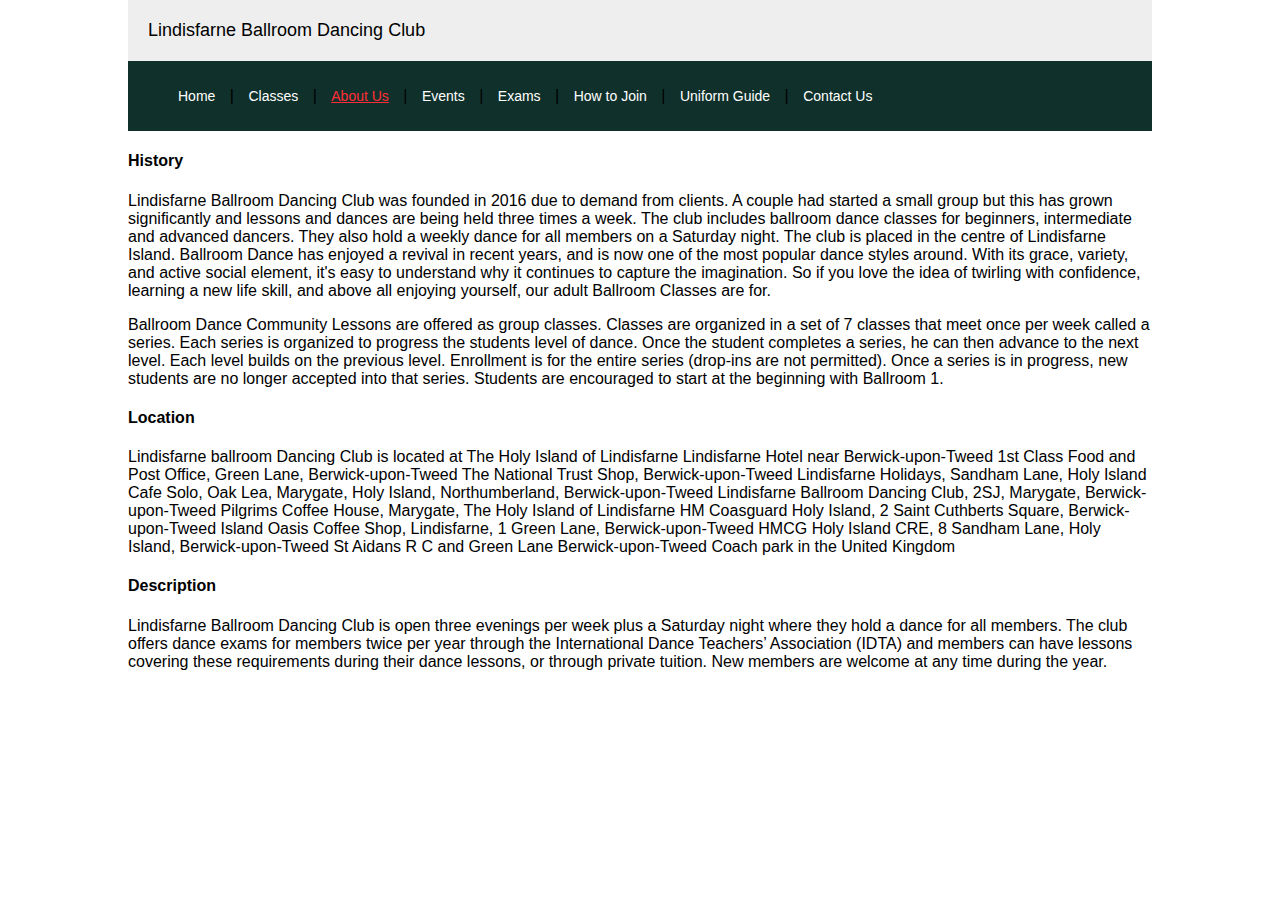
<file: about_us.html>
<!DOCTYPE html>
<html lang="en">
<head>
    <meta charset="UTF-8">
    <title>Home | Lindisfarne Ballroom Dancing Club</title>
    <link href="styles.css" rel="stylesheet"/>
</head>
<body>
<div class="container">
    <!--Company Name-->
    <div class="main_bar">Lindisfarne Ballroom Dancing Club</div>

    <!--Navigation Bar-->
    <div class="menu_bar">
        <ul class="nav">
            <li><a href="index.html">Home</a></li>
            <li> | </li>
            <li><a href="classes.html" >Classes</a></li>
            <li> | </li>
            <li><a href="about_us.html" class="active">About Us</a></li>
            <li> | </li>
            <li><a href="events.html">Events</a></li>
            <li> | </li>
            <li><a href="exams.html">Exams</a></li>
            <li> | </li>
            <li><a href="how_to_join.html">How to Join</a></li>
            <li> | </li>
            <li><a href="uniform_guide.html">Uniform Guide</a></li>
            <li> | </li>
            <li><a href="contact_us.html">Contact Us</a></li>
        </ul>
    </div>

    <!-- About Us -->
    <div>
    </div>

    <!-- Description -->
    <div >
        <!--History-->
        <h4 class="h4">History</h4>
        <p>Lindisfarne Ballroom Dancing Club was founded in 2016 due to demand from clients. A
            couple had started a small group but this has grown significantly and lessons and dances
            are being held three times a week. The club includes ballroom dance classes for
            beginners, intermediate and advanced dancers. They also hold a weekly dance for all
            members on a Saturday night. The club is placed in the centre of Lindisfarne Island.
            Ballroom Dance has enjoyed a revival in recent years, and is now one of the most popular
            dance styles around. With its grace, variety, and active social element, it's easy to
            understand why it continues to capture the imagination.
            So if you love the idea of twirling with confidence, learning a new life skill, and above
            all enjoying yourself, our adult Ballroom Classes are for.
        </p>
        <p>
            Ballroom Dance Community Lessons are offered as group classes.
            Classes are organized in a set of 7 classes that meet once per week called a series.
            Each series is organized to progress the students level of dance.   Once the student completes
            a series, he can then advance to the next level.  Each level builds on the previous level.
            Enrollment is for the entire series (drop-ins are not permitted).  Once a series is in progress, new
            students are no longer accepted into that series.   Students are encouraged to start at the
            beginning with Ballroom 1.
        </p>

        <!--Location-->
        <h4 class="h4">Location</h4>
        <p>Lindisfarne ballroom Dancing Club is located at The Holy Island of Lindisfarne
            Lindisfarne Hotel near Berwick-upon-Tweed
            1st Class Food and Post Office, Green Lane, Berwick-upon-Tweed
            The National Trust Shop, Berwick-upon-Tweed
            Lindisfarne Holidays, Sandham Lane, Holy Island
            Cafe Solo, Oak Lea, Marygate, Holy Island, Northumberland, Berwick-upon-Tweed
            Lindisfarne Ballroom Dancing Club, 2SJ, Marygate, Berwick-upon-Tweed
            Pilgrims Coffee House, Marygate, The Holy Island of Lindisfarne
            HM Coasguard Holy Island, 2 Saint Cuthberts Square, Berwick-upon-Tweed
            Island Oasis Coffee Shop, Lindisfarne, 1 Green Lane, Berwick-upon-Tweed
            HMCG Holy Island CRE, 8 Sandham Lane, Holy Island, Berwick-upon-Tweed
            St Aidans R C and Green Lane Berwick-upon-Tweed
            Coach park in the United Kingdom </p>

        <h4 class="h4">Description</h4>
        <p>Lindisfarne Ballroom Dancing Club is open three evenings per week plus a Saturday night
            where they hold a dance for all members. The club offers dance exams for members twice
            per year through the International Dance Teachers’ Association (IDTA) and members can
            have lessons covering these requirements during their dance lessons, or through private
            tuition. New members are welcome at any time during the year.
        </p>



</div>
</div>
</body>
</html>
</file>
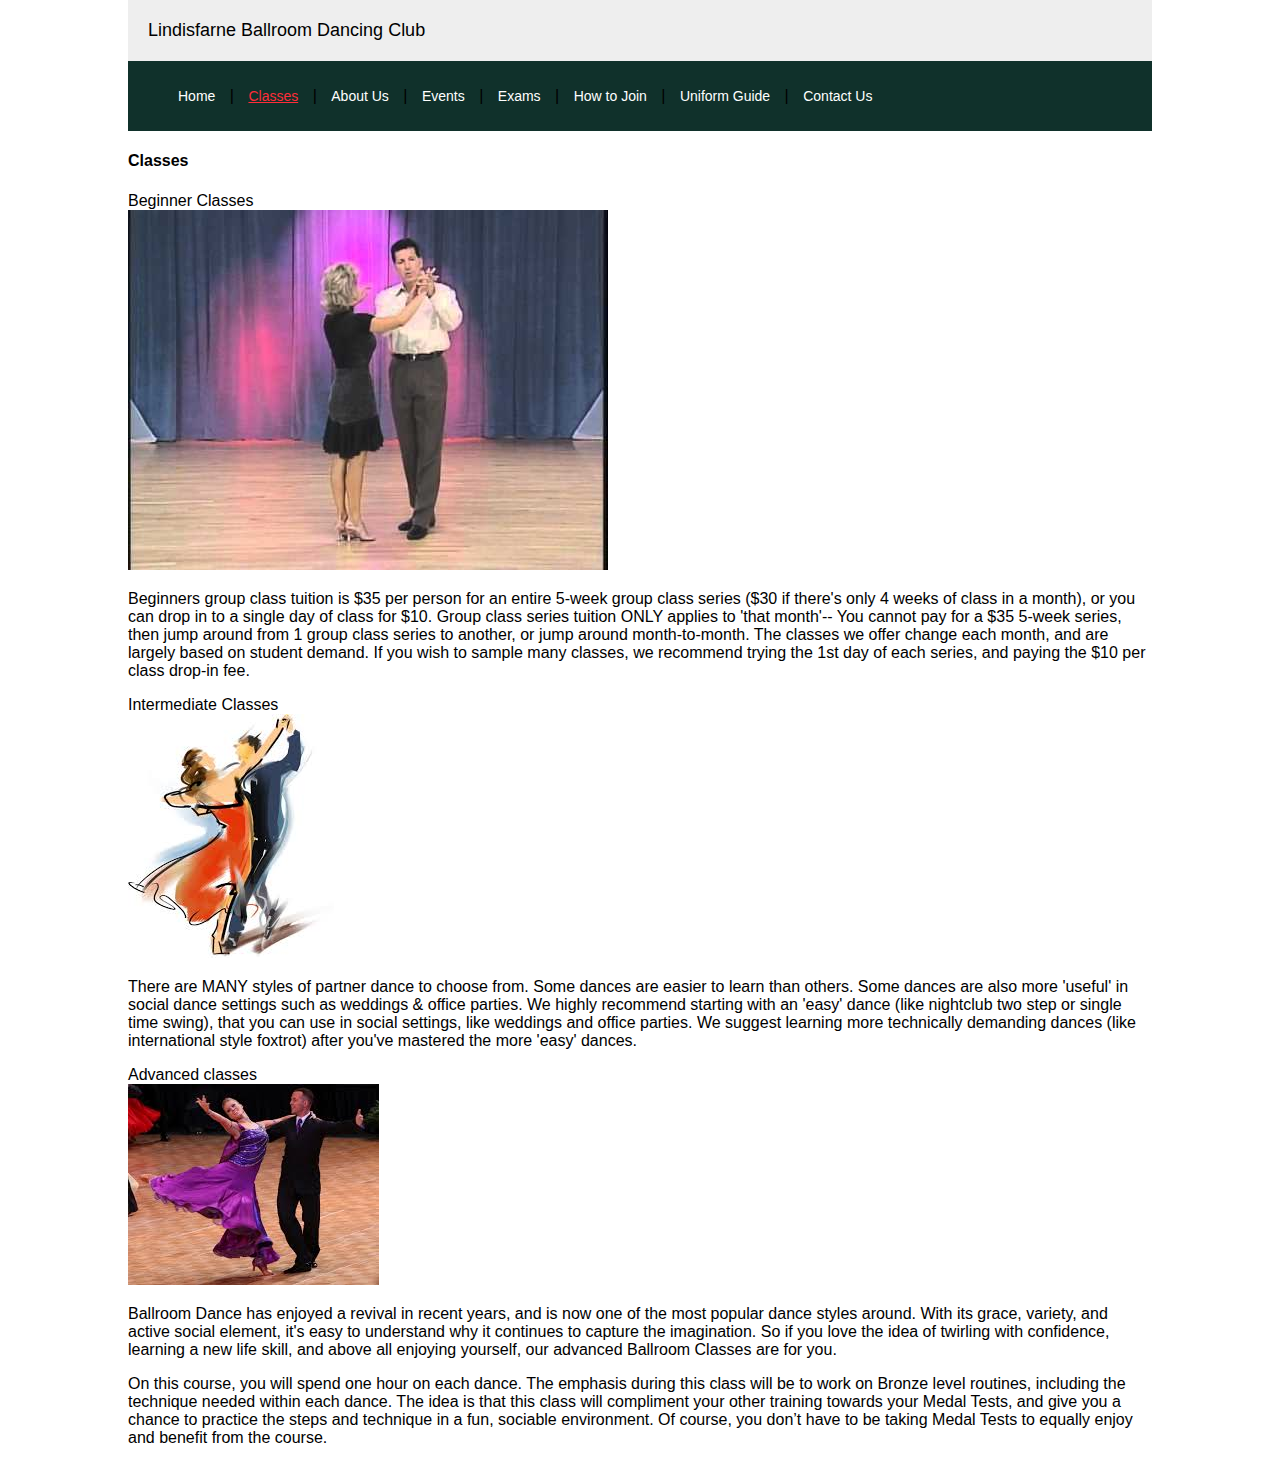
<file: classes.html>
<!DOCTYPE html>
<html lang="en">
<head>
    <meta charset="UTF-8">
    <title>Home | Lindisfarne Ballroom Dancing Club</title>
    <link href="styles.css" rel="stylesheet"/>
</head>
<body>
<div class="container">
    <!--Company Name-->
    <div class="main_bar">Lindisfarne Ballroom Dancing Club</div>

    <!--Navigation Bar-->
    <div class="menu_bar">
        <ul class="nav">
            <li><a href="index.html">Home</a></li>
            <li> | </li>
            <li><a href="classes.html" class="active">Classes</a></li>
            <li> | </li>
            <li><a href="about_us.html">About Us</a></li>
            <li> | </li>
            <li><a href="events.html">Events</a></li>
            <li> | </li>
            <li><a href="exams.html">Exams</a></li>
            <li> | </li>
            <li><a href="how_to_join.html">How to Join</a></li>
            <li> | </li>
            <li><a href="uniform_guide.html">Uniform Guide</a></li>
            <li> | </li>
            <li><a href="contact_us.html">Contact Us</a></li>
        </ul>
    </div>
    <div class="page">
        <h4>Classes</h4>

        <!--Events-->
        <div class="classes">

            <div class="ballrooms">
                <div class="h4">Beginner Classes</div>
                <div class="ballroom_photo">
                    <img src="images/beginner.jpg"/>
                </div>
                <p>
                    Beginners group class tuition is $35 per person for an entire 5-week group class
                    series ($30 if there's only 4 weeks of class in a month), or you can drop in to
                    a single day of class for $10. Group class series tuition ONLY applies to 'that
                    month'-- You cannot pay for a $35 5-week series, then jump around from 1 group
                    class series to another, or jump around month-to-month. The classes we offer
                    change each month, and are largely based on student demand. If you wish to sample
                    many classes, we recommend trying the 1st day of each series, and paying the
                    $10 per class drop-in fee.
                </p>
            </div>

            <div class="ballrooms">
                <div class="h4">Intermediate Classes</div>
                <div class="ballroom_photo">
                    <img src="images/intermediate.jpeg"/>
                </div>
                <p>
                    There are MANY styles of partner dance to choose from. Some dances are easier to learn than others.
                    Some dances are also more 'useful' in social dance settings such as weddings & office parties.
                    We highly recommend starting with an 'easy' dance (like nightclub two step or single time swing),
                    that you can use in social settings, like weddings and office parties.
                    We suggest learning more technically demanding dances (like international style foxtrot) after
                    you've mastered the more 'easy' dances.
                </p>
            </div>

            <div class="ballrooms">
                <div class="h4">Advanced classes</div>
                <div class="ballroom_photo">
                    <img src="images/advanced.jpeg  "/>
                </div>
                <p>
                    Ballroom Dance has enjoyed a revival in recent years, and is now one of the most popular
                    dance styles around. With its grace, variety, and active social element, it's easy to
                    understand why it continues to capture the imagination.
                    So if you love the idea of twirling with confidence, learning a new life skill, and above
                    all enjoying yourself, our advanced Ballroom Classes are for you.
                </p>
                <p>
                    On this course, you will spend one hour on each dance.
                    The emphasis during this class will be to work on Bronze level routines,
                    including the technique needed within each dance.  The idea is that this class will
                    compliment your other training towards your Medal Tests, and give you a chance to practice
                    the steps and technique in a fun, sociable environment.  Of course, you don’t have to be taking
                    Medal Tests to equally enjoy and benefit from the course.
                </p>
            </div>

        </div>

    </div>
</div>
</body>
</html>
</file>
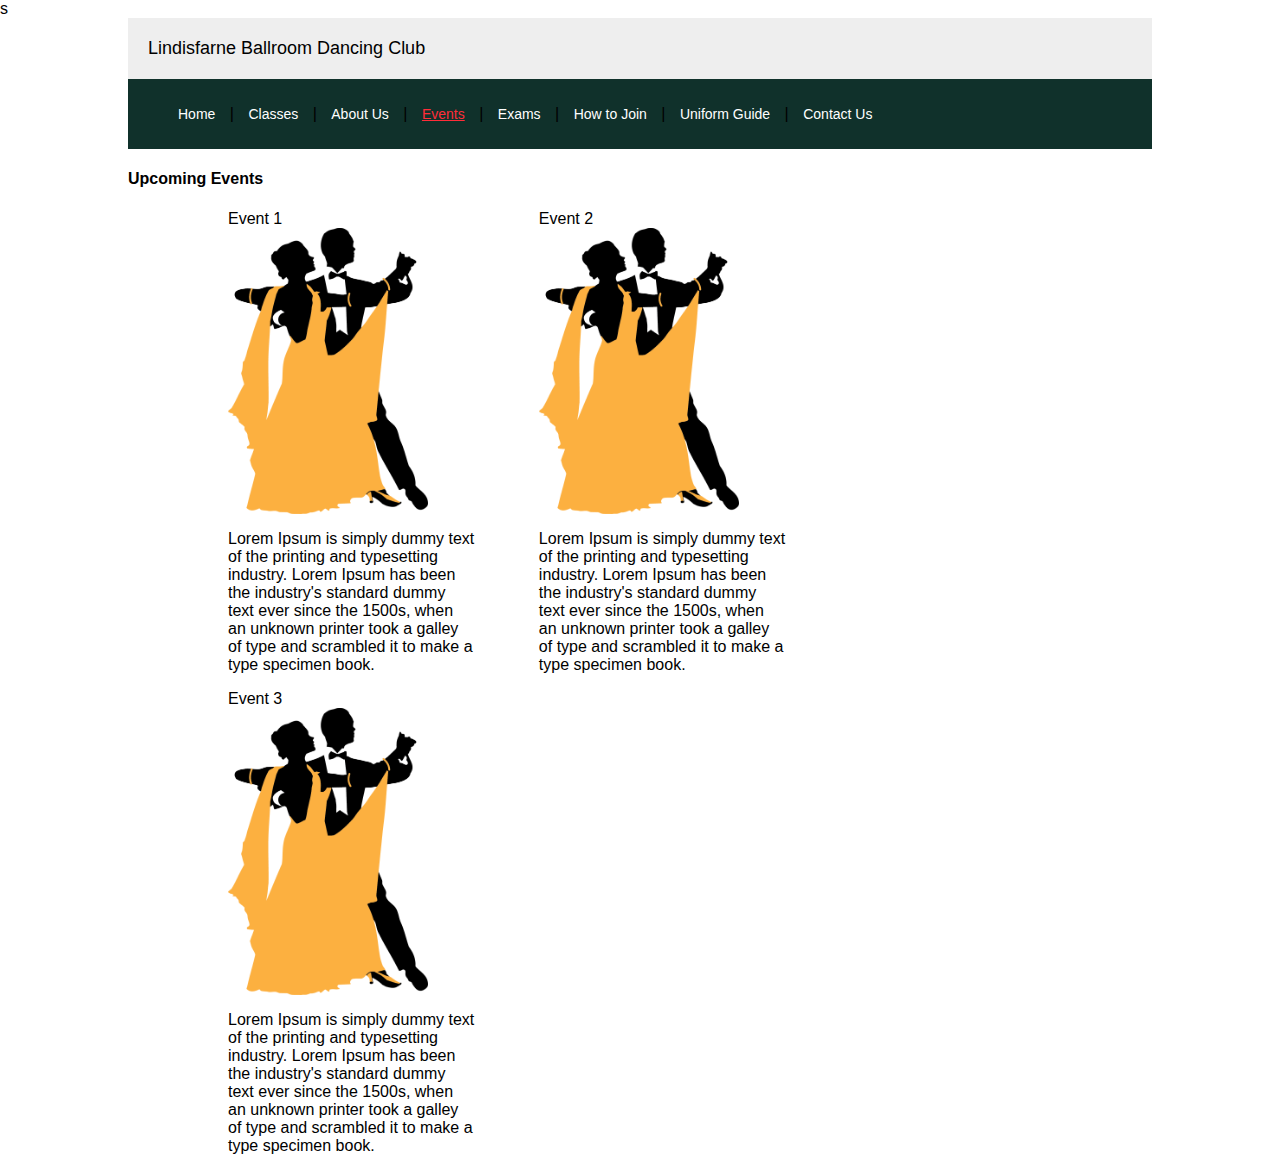
<file: events.html>
s<!DOCTYPE html>
<html lang="en">
<head>
    <meta charset="UTF-8">
    <title>Events | Lindisfarne Ballroom Dancing Club</title>
    <link href="styles.css" rel="stylesheet"/>
</head>
<body>
<div class="container">
    <!--Company Name-->
    <div class="main_bar">Lindisfarne Ballroom Dancing Club</div>

    <!--Navigation Bar-->
    <div class="menu_bar">
        <ul class="nav">
            <li><a href="index.html">Home</a></li>
            <li> | </li>
            <li><a href="classes.html">Classes</a></li>
            <li> | </li>
            <li><a href="about_us.html">About Us</a></li>
            <li> | </li>
            <li><a href="events.html" class="active">Events</a></li>
            <li> | </li>
            <li><a href="exams.html">Exams</a></li>
            <li> | </li>
            <li><a href="how_to_join.html">How to Join</a></li>
            <li> | </li>
            <li><a href="uniform_guide.html">Uniform Guide</a></li>
            <li> | </li>
            <li><a href="contact_us.html">Contact Us</a></li>
        </ul>
    </div>

    <!--Page Content-->
    <div class="page">
        <h4>Upcoming Events</h4>

        <!--Events-->
        <div class="events">

            <div class="event event_1">
                <div class="event_title">Event 1</div>
                <div class="event_photo">
                    <img src="images/event_cover.png"/>
                </div>
                <p>
                    Lorem Ipsum is simply dummy text of the printing and typesetting industry.
                    Lorem Ipsum has been the industry's standard dummy text ever since the 1500s,
                    when an unknown printer took a galley of type and scrambled it to make a type specimen book.
                </p>
            </div>

            <div class="event event_2">
                <div class="event_title">Event 2</div>
                <div class="event_photo">
                    <img src="images/event_cover.png"/>
                </div>
                <p>
                    Lorem Ipsum is simply dummy text of the printing and typesetting industry.
                    Lorem Ipsum has been the industry's standard dummy text ever since the 1500s,
                    when an unknown printer took a galley of type and scrambled it to make a type specimen book.
                </p>
            </div>

            <div class="event event_3">
                <div class="event_title">Event 3</div>
                <div class="event_photo">
                    <img src="images/event_cover.png"/>
                </div>
                <p>
                    Lorem Ipsum is simply dummy text of the printing and typesetting industry.
                    Lorem Ipsum has been the industry's standard dummy text ever since the 1500s,
                    when an unknown printer took a galley of type and scrambled it to make a type specimen book.
                </p>
            </div>

        </div>

    </div>
</div>
</body>
</html>
</file>
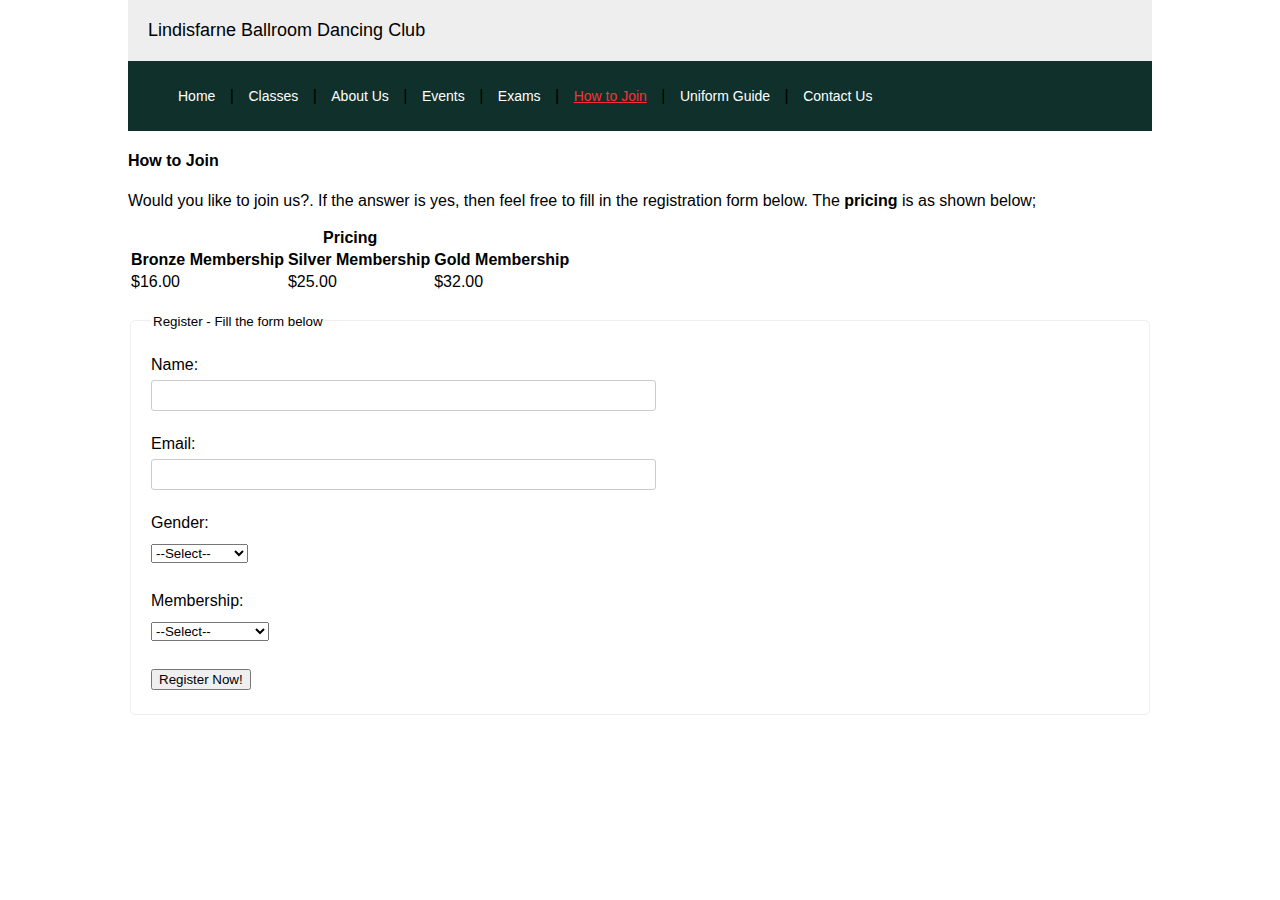
<file: how_to_join.html>
<!DOCTYPE html>
<html lang="en">
<head>
    <meta charset="UTF-8">
    <title>How to Join | Lindisfarne Ballroom Dancing Club</title>
    <link href="styles.css" rel="stylesheet"/>
</head>
<body>
<div class="container">
    <!--Company Name-->
    <div class="main_bar">Lindisfarne Ballroom Dancing Club</div>

    <!--Navigation Bar-->
    <div class="menu_bar">
        <ul class="nav">
            <li><a href="index.html">Home</a></li>
            <li> | </li>
            <li><a href="classes.html">Classes</a></li>
            <li> | </li>
            <li><a href="about_us.html">About Us</a></li>
            <li> | </li>
            <li><a href="events.html">Events</a></li>
            <li> | </li>
            <li><a href="exams.html">Exams</a></li>
            <li> | </li>
            <li><a href="how_to_join.html" class="active">How to Join</a></li>
            <li> | </li>
            <li><a href="uniform_guide.html">Uniform Guide</a></li>
            <li> | </li>
            <li><a href="contact_us.html">Contact Us</a></li>
        </ul>
    </div>

    <!--Page Content-->
    <div class="page">
        <!--How to Join-->
        <h4>How to Join</h4>
        <p>
            Would you like to join us?. If the answer is yes, then feel free to fill in the registration form below.
            The <strong>pricing</strong> is as shown below;
        </p>
        <table>
            <thead>
                <tr>
                    <th colspan="3">Pricing</th>
                </tr>
                <tr>
                    <th>Bronze Membership</th>
                    <th>Silver Membership</th>
                    <th>Gold Membership</th>
                </tr>
            </thead>
            <tbody>
                <tr>
                    <td>$16.00</td>
                    <td>$25.00</td>
                    <td>$32.00</td>
                </tr>
            </tbody>
        </table>
        <br/>
        <!--Registration form-->
        <fieldset>
            <legend><small>Register - Fill the form below</small></legend>
            <form id="contact-form">
                <div class="controls">
                    <label class="control-label">Name:</label>
                    <div class="input">
                        <input type="text" name="name" required/>
                    </div>
                </div><br/>

                <div class="controls">
                    <label class="control-label">Email:</label>
                    <div class="input">
                        <input type="email" name="email" required/>
                    </div>
                </div><br/>

                <div class="controls">
                    <label class="control-label">Gender:</label>
                    <div class="input">
                        <select name="gender" required>
                            <option value="">--Select--</option>
                            <option value="Male">Beginner</option>
                            <option value="Female">Intermediate</option>
                        </select>
                    </div>
                </div><br/>

                <div class="controls">
                    <label class="control-label">Membership:</label>
                    <div class="input">
                        <select name="gender" required>
                            <option value="">--Select--</option>
                            <option value="Bronze">Bronze ($16.00)</option>
                            <option value="Silver">Silver ($25.00)</option>
                            <option value="Gold">Gold ($25.00)</option>
                        </select>
                    </div>
                </div><br/>

                <div class="controls">
                    <button type="submit">Register Now!</button>
                </div>
            </form>
        </fieldset>
    </div>
</div>
</body>
</html>
</file>
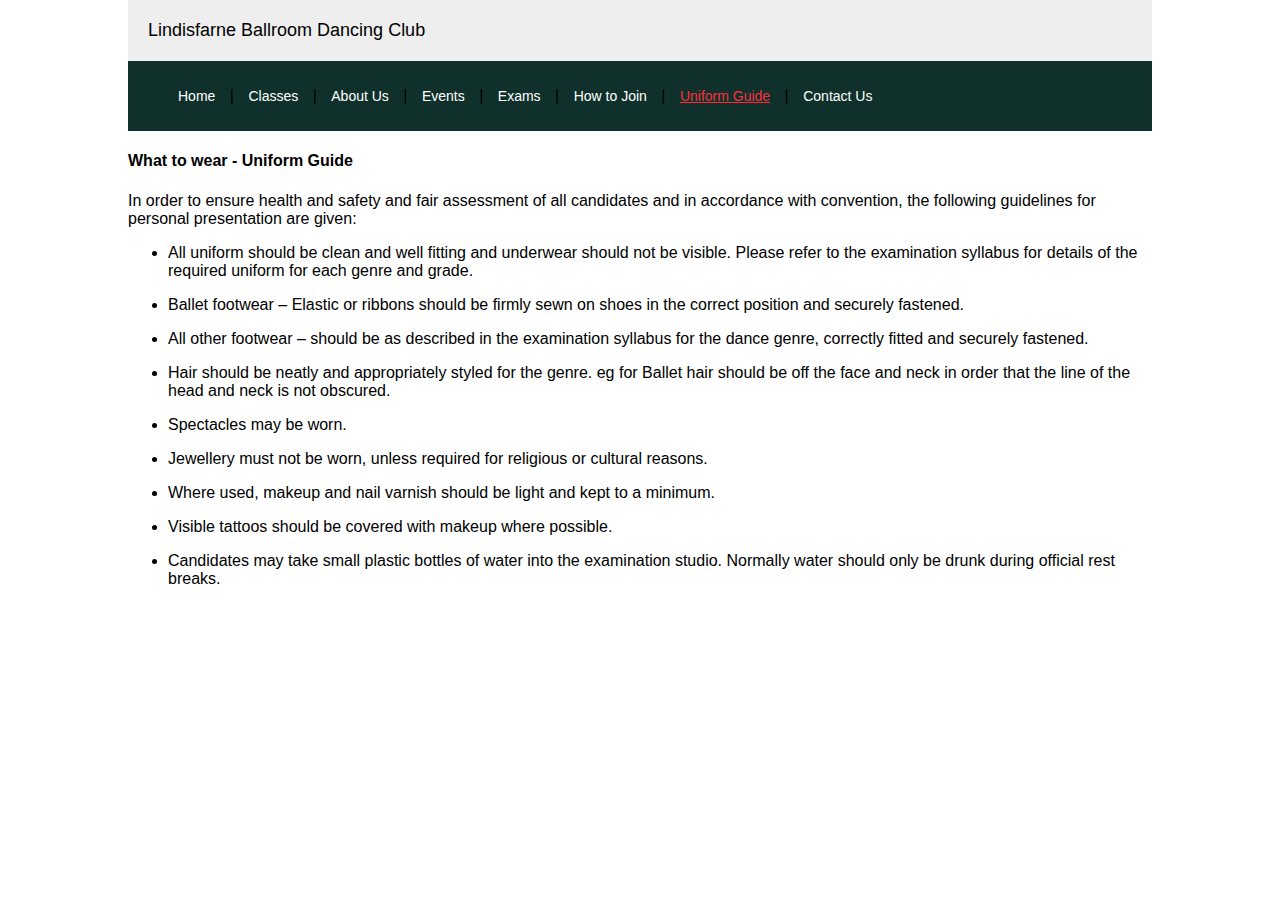
<file: uniform_guide.html>
<!DOCTYPE html>
<html lang="en">
<head>
    <meta charset="UTF-8">
    <title>Uniform Guide | Lindisfarne Ballroom Dancing Club</title>
    <link href="styles.css" rel="stylesheet"/>
</head>
<body>
<div class="container">
    <!--Company Name-->
    <div class="main_bar">Lindisfarne Ballroom Dancing Club</div>

    <!--Navigation Bar-->
    <div class="menu_bar">
        <ul class="nav">
            <li><a href="index.html">Home</a></li>
            <li> | </li>
            <li><a href="classes.html">Classes</a></li>
            <li> | </li>
            <li><a href="about_us.html">About Us</a></li>
            <li> | </li>
            <li><a href="events.html">Events</a></li>
            <li> | </li>
            <li><a href="exams.html">Exams</a></li>
            <li> | </li>
            <li><a href="how_to_join.html">How to Join</a></li>
            <li> | </li>
            <li><a href="uniform_guide.html" class="active">Uniform Guide</a></li>
            <li> | </li>
            <li><a href="contact_us.html">Contact Us</a></li>
        </ul>
    </div>

    <!--Page Content-->
    <div class="page">
        <!--Uniform Guide-->
        <h4>What to wear - Uniform Guide</h4>
        <p>In order to ensure health and safety and fair assessment of all candidates and in accordance with convention, the following guidelines for personal presentation are given:</p>

        <ul>
            <li>
                <p>
                    All uniform should be clean and well fitting and underwear should not be visible. Please refer to the examination syllabus for details of the required uniform for each genre and grade.
                </p>
            </li>
            <li>
                <p>
                    Ballet footwear – Elastic or ribbons should be firmly sewn on shoes in the correct position and securely fastened.
                </p>
            </li>
            <li>
                <p>
                    All other footwear – should be as described in the examination syllabus for the dance genre, correctly fitted and securely fastened.
                </p>
            </li>
            <li>
                <p>Hair should be neatly and appropriately styled for the genre. eg for Ballet hair should be off the face and neck in order that the line of the head and neck is not obscured.</p>
            </li>
            <li><p>Spectacles may be worn.</p></li>
            <li><p>Jewellery must not be worn, unless required for religious or cultural reasons.</p></li>
            <li><p>Where used, makeup and nail varnish should be light and kept to a minimum.</p></li>
            <li><p>Visible tattoos should be covered with makeup where possible.</p></li>
            <li><p>Candidates may take small plastic bottles of water into the examination studio. Normally water should only be drunk during official rest breaks.</p></li>
        </ul>






    </div>
</div>
</body>
</html>
</file>
<file: styles.css>
/*Home Page*/
body {
    margin: 0;
    padding: 0;
    font-family: Arial;
}

.main_bar {
    background-color: #eee;
    padding: 20px;
    font-size: 18px;
}

.menu_bar {
    background-color: #10312b;
    padding: 10px;
}

.container {
    width: 80%;
    margin: auto;
}

ul.nav > li {
    display: inline;
    padding-right: 10px;
}

ul.nav > li > a {
    color: #fff;
    text-decoration: none;
    font-size: 14px;
}

ul.nav > li > a:hover {
    color: #ff2d39;
    text-decoration: underline;
}

ul.nav > li > a.active {
    color: #ff2d39;
    text-decoration: underline;
}

.page {
    width: 100%;
    margin: 0px auto;
}

.page > img.banner_img {
    width: 100%;
    height: 550px;
}

/*Events*/
.events{
    margin-left: 100px;
}
.event {
    display: inline-block;
    width: 26.6666%;
    margin-right: 60px;
}

.event img {
    width: 200px;
}

ul.contact_details {
    line-height: 30px;
    list-style: none;
    margin: 0px;
    padding: 0px;
}

fieldset {
    border: 1px solid #eee;
    border-radius: 5px;
    padding: 20px;
}

#contact-form label {
    margin-right: 80px;
}

#contact-form input {
    width: 50%;
    padding: 7px;
    border: 1px solid #ccc;
    border-radius: 3px;
}

.controls {
    line-height: 30px;
}
</file>
